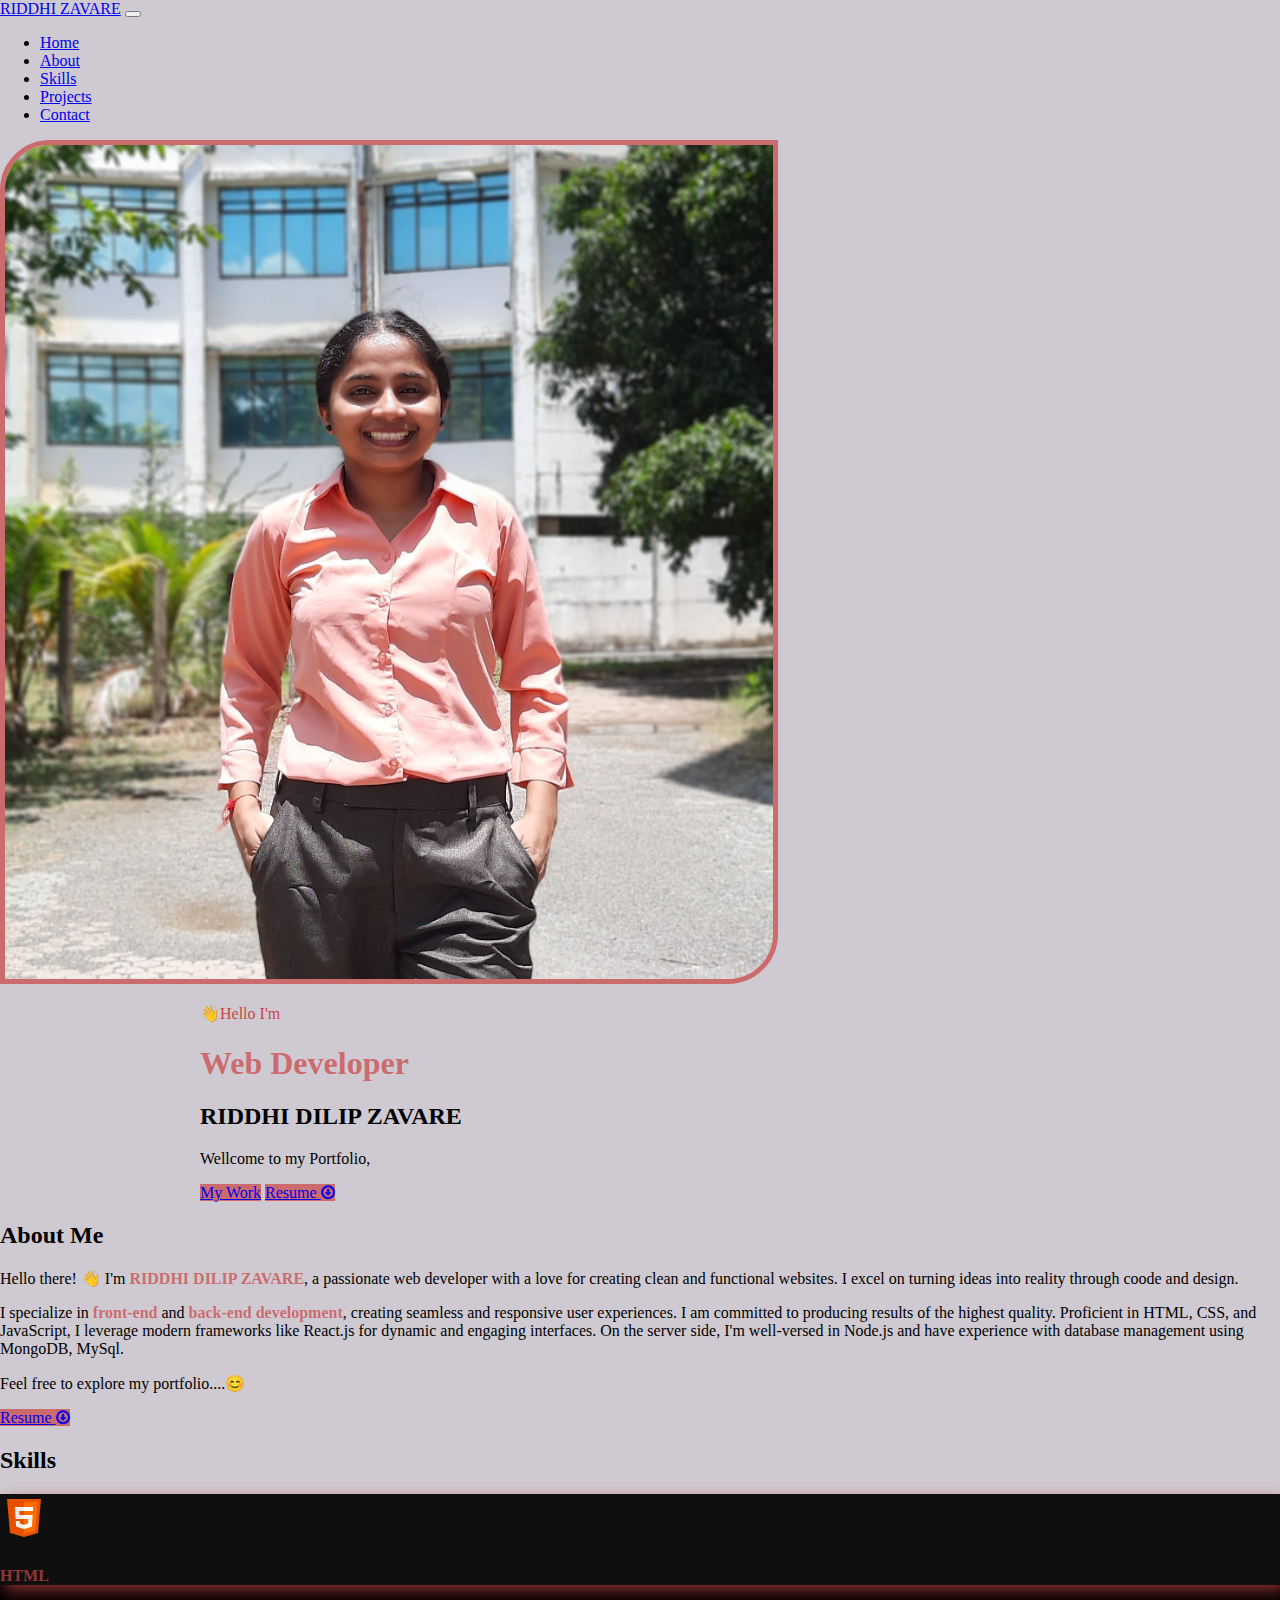
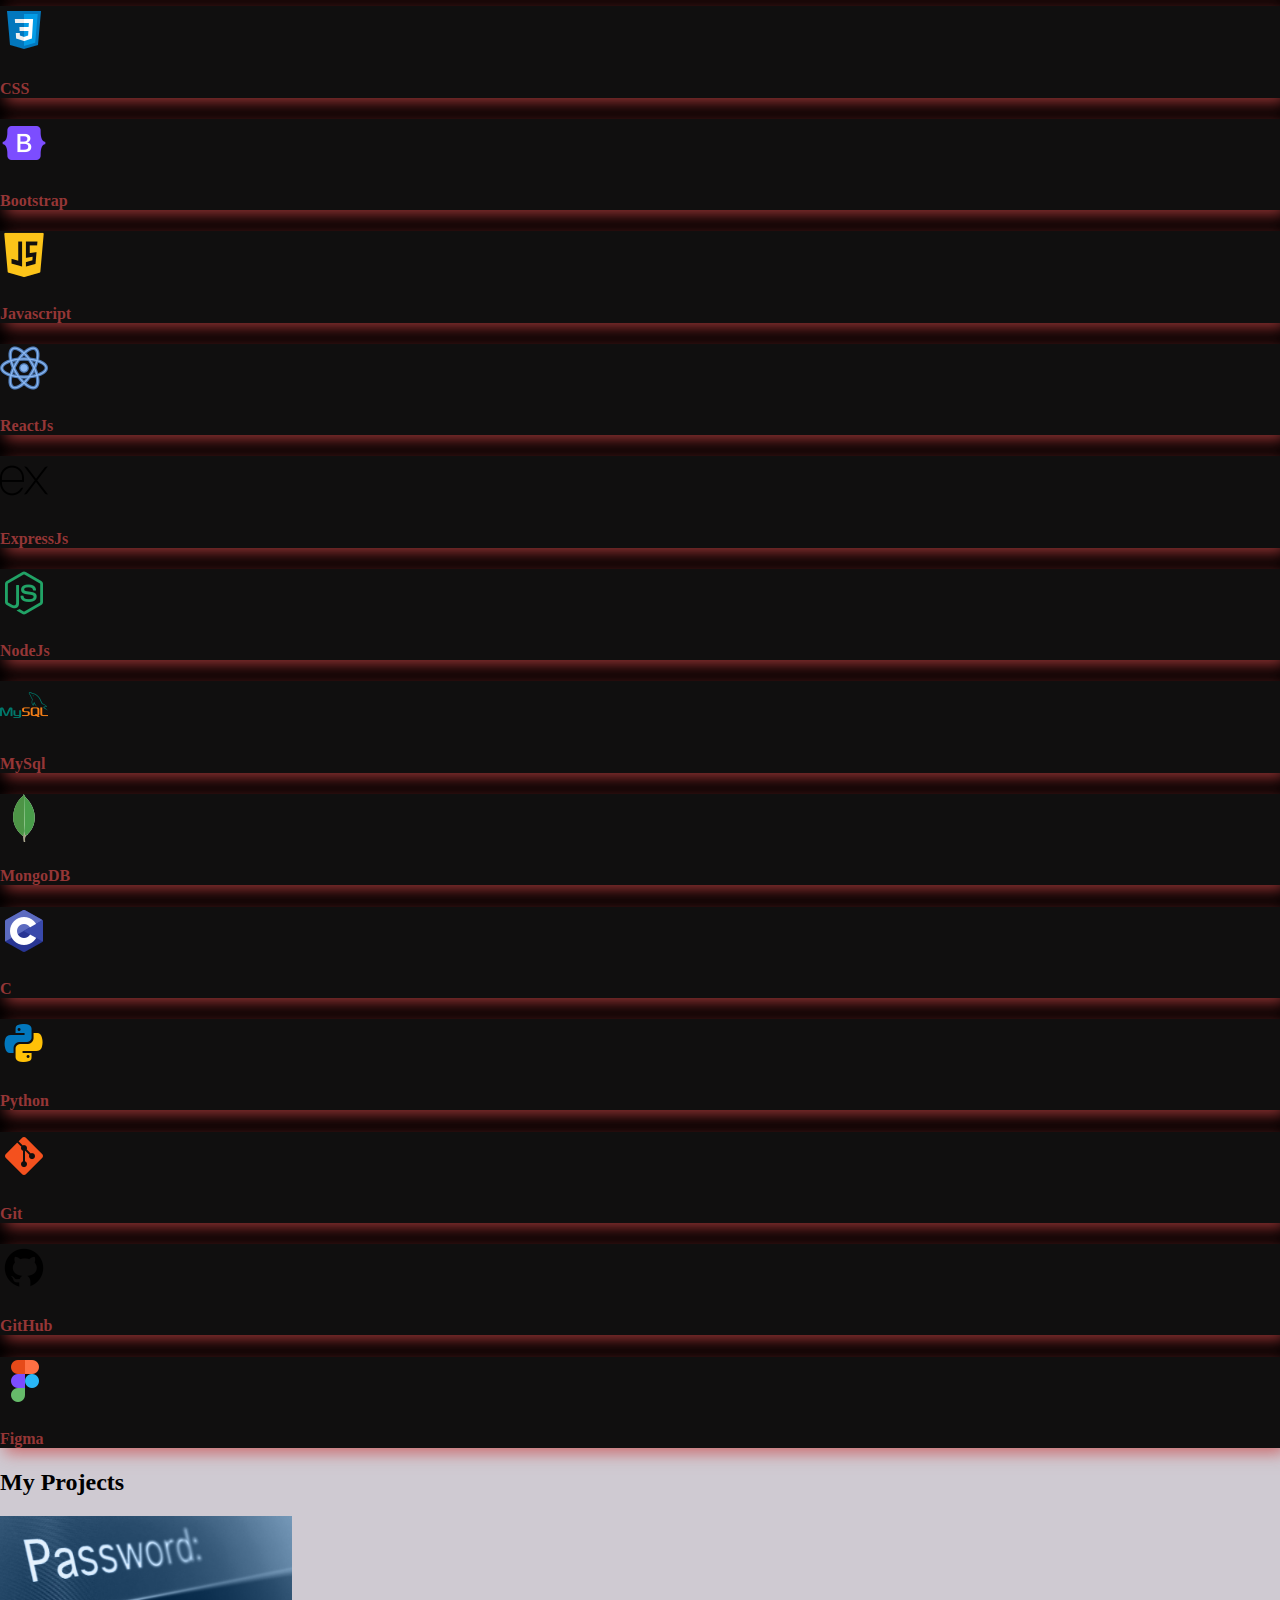
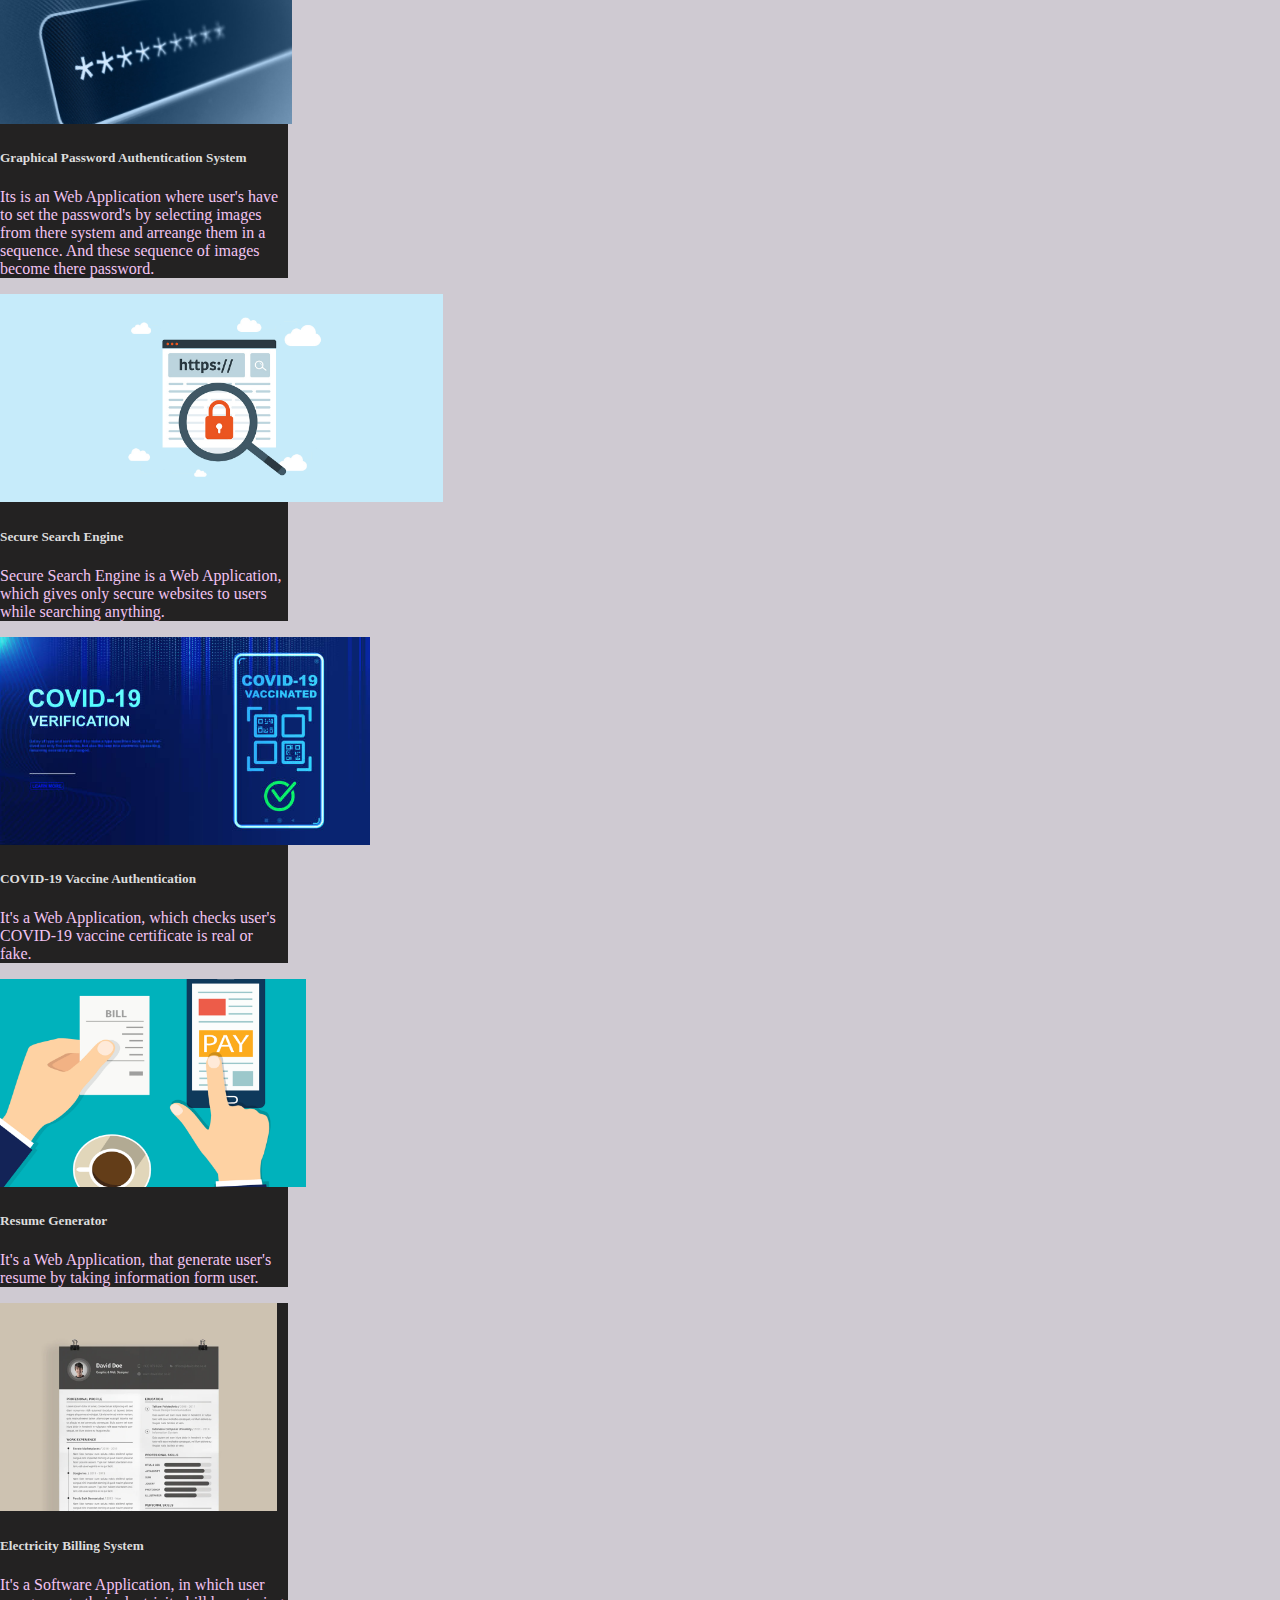
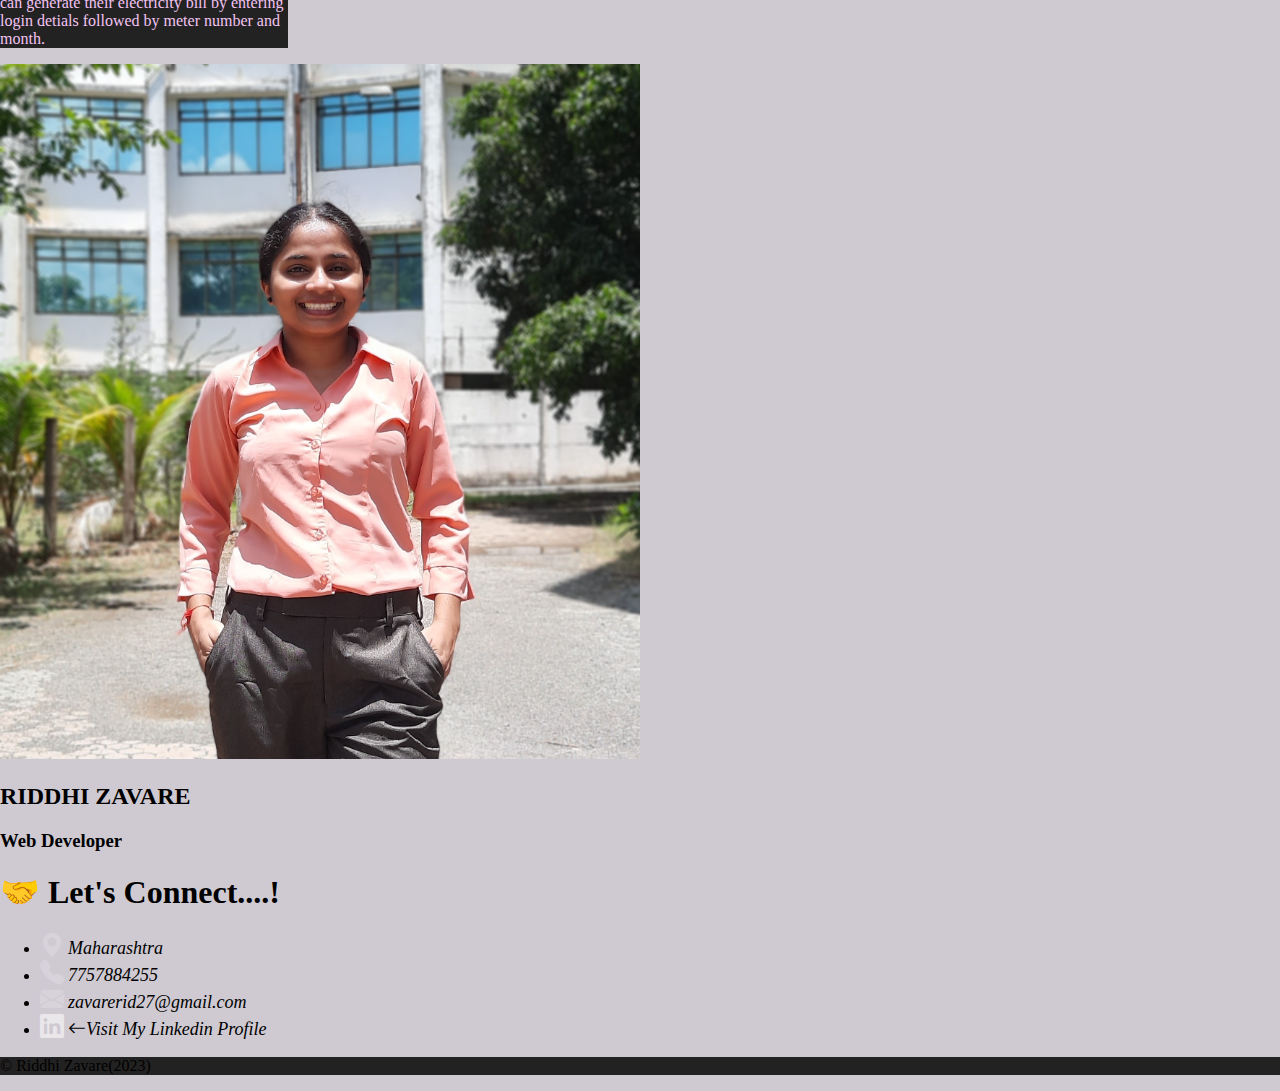
<file: Portfolio(bootstrap)/index.html>
<!DOCTYPE html>
<html lang="en">

<head>
  <meta charset="UTF-8">
  <meta http-equiv="X-UA-Compatible" content="IE=edge">
  <meta name="viewport" content="width=device-width, initial-scale=1.0">
  <title>RIDDHI ZAVARE PORTFOLIO</title>
  <link href="https://cdn.jsdelivr.net/npm/bootstrap@5.0.2/dist/css/bootstrap.min.css" rel="stylesheet"
    integrity="sha384-EVSTQN3/azprG1Anm3QDgpJLIm9Nao0Yz1ztcQTwFspd3yD65VohhpuuCOmLASjC" crossorigin="anonymous">
  <link rel="stylesheet" href="https://cdnjs.cloudflare.com/ajax/libs/font-awesome/4.7.0/css/font-awesome.min.css">
  <link rel="stylesheet" href="https://cdn.jsdelivr.net/npm/bootstrap-icons@1.11.2/font/bootstrap-icons.min.css">
  <link rel="stylesheet" href="style.css">
</head>

<body>
  <header>
    <nav class="navbar navbar-expand-lg navbar-dark bg-dark fixed-top ">
      <div class="container-fluid">
        <a class="navbar-brand" href="#">RIDDHI ZAVARE</a>
        <button class="navbar-toggler" type="button" data-bs-toggle="collapse" data-bs-target="#navbarNav"
          aria-controls="navbarNav" aria-expanded="false" aria-label="Toggle navigation">
          <span class="navbar-toggler-icon"></span>
        </button>
        <div class="collapse navbar-collapse justify-content-md-end" id="navbarNav">
          <ul class="navbar-nav">
            <li class="nav-item ms-4">
              <a class="nav-link active" aria-current="page" href="#home">Home</a>
            </li>
            <li class="nav-item ms-4">
              <a class="nav-link" href="#about">About</a>
            </li>
            <li class="nav-item ms-4">
              <a class="nav-link" href="#skills">Skills</a>
            </li>
            <li class="nav-item ms-4">
              <a class="nav-link" href="#projects">Projects</a>
            </li>
            <li class="nav-item ms-4 me-5">
              <a class="nav-link" href="#contact">Contact</a>
            </li>
          </ul>
        </div>
      </div>
    </nav>
  </header>
  <!-- Home -->
  <section class="home" id="home">
    <div class="container-lg">
      <div class="row min-vh-100 py-5 align-items-center">
        <div class="col-md-6">
          <div class="home-img text-center">
            <a href="#"><img src="./images/Profile_img.jpg" alt="my img" class="image img-fluid" height="60%"
                width="60%"></a>
          </div>
        </div>
        <div class="col-md-6 order-md-first">
          <div class="home-text mt-1" style="margin-left: 200px;">
            <p class="fs-5" style="color: rgb(202, 70, 70)">&#x1F44B;Hello I'm</p>
            <h1 class="text-dark text-uppercase" style="color: rgba(202, 70, 70, 0.722);">Web Developer</h1>
            <h2 class="fs-4 my-2">RIDDHI DILIP ZAVARE</h2>
            <p class="text-muted fs-5">Wellcome to my Portfolio, </p>
            <a href="#projects" class="btn px-3 me-3" id="hvr" aria-hidden="true">My Work</a>
            <a href="resumedrivelink"
              class="btn px-3" id="hvr">Resume
              <i class="fa fa-arrow-circle-o-down" aria-hidden="true"></i>
            </a>
          </div>
        </div>
      </div>
    </div>
  </section>

  <!-- About -->
  <section class="about py-5 border-top" id="about">
    <div class="container-lg">
      <div class="row justify-content-center mb-4">
        <div class="col-lg-8">
          <div class="section-title text-center">
            <h2 class="fw-bold mb-5">About Me</h2>
          </div>
        </div>
      </div>
      <div class="row justify-content-center">
        <div class="col-md-8 ">
          <div class="about-text">
            <p class="fs-4">
              Hello there! &#x1F44B; I'm <strong>RIDDHI DILIP ZAVARE</strong>, a passionate web developer with a love
              for creating clean and functional websites. I excel on turning ideas into reality through coode and
              design.
            </p>
            <p class="fs-4">
              I specialize in <strong>front-end</strong> and <strong>back-end development</strong>, creating seamless
              and responsive user experiences.
              I am committed to producing results of the highest quality.
              Proficient in HTML, CSS, and JavaScript, I leverage modern frameworks like React.js for dynamic and
              engaging interfaces. On the server side, I'm well-versed in Node.js and have experience with database
              management using MongoDB, MySql.
            <p class="fs-5">Feel free to explore my portfolio....&#128522;</p>
            </p>
          </div>
          <div class="resume">
            <a href="#resumedrivekink"
              class="btn px-3" id="hvr">Resume
              <i class="fa fa-arrow-circle-o-down" aria-hidden="true"></i>
            </a>
          </div>
        </div>
      </div>
    </div>
  </section>
  <!-- Skill -->
  <section class="skills py-5 border-top" id="skills">
    <div class="container-lg">
      <div class="row justify-content-center mb-4">
        <div class="col-lg-8">
          <div class="section-title text-center">
            <h2 class="fw-bold mb-5">Skills</h2>
          </div>
        </div>
      </div>
      <div class="row p-1" style="background-color: black;">
        <div class="skill col m-3 me-5 p-4 text-center">
          <img src="./images/html.png" class="skill_logo" alt="html">
          <h4 class="mt-2">HTML</h4>
        </div>
        <div class="skill col m-3 me-5 p-4 text-center">
          <img src="./images/css.png" class="skill_logo" alt="css">
          <h4 class="mt-2">CSS</h4>
        </div>
        <div class="skill col m-3 me-5 p-4 text-center">
          <img src="./images/bootstrap.png" class="skill_logo" alt="bootstrap">
          <h4 class="mt-2">Bootstrap</h4>

        </div>
        <div class="skill col m-3 me-5 p-4 text-center">
          <img src="./images/js.png" class="skill_logo" alt="js">
          <h4 class="mt-2">Javascript</h4>

        </div>
        <div class="skill col m-3 me-5 p-4 text-center">
          <img src="./images/reactjs.png" class="skill_logo" alt="reactjs">
          <h4 class="mt-2">ReactJs</h4>

        </div>
        <div class="skill col m-3 me-5 p-4 text-center">
          <img src="./images/express.png" class="skill_logo bg-white" alt="expressjs">
          <h4 class="mt-2">ExpressJs</h4>

        </div>
        <div class="skill col m-3 me-5 p-4 text-center">
          <img src="./images/nodejs.png" class="skill_logo" alt="nodejs">
          <h4 class="mt-2">NodeJs</h4>

        </div>
        <div class="skill col m-3 me-5 p-4 text-center">
          <img src="./images/mysql.png" class="skill_logo" alt="mysql">
          <h4 class="mt-2">MySql</h4>

        </div>
        <div class="skill col m-3 me-5 p-4 text-center">
          <img src="./images/mongodb.png" class="skill_logo" alt="mongodb">
          <h4 class="mt-2">MongoDB</h4>

        </div>
        <div class="skill col m-3 me-5 p-4 text-center">
          <img src="./images/cpp.png" class="skill_logo" alt="cpp">
          <h4 class="mt-2">C</h4>

        </div>
        <div class="skill col m-3 me-5 p-4 text-center">
          <img src="./images/python.png" class="skill_logo" alt="python">
          <h4 class="mt-2">Python</h4>

        </div>
        <div class="skill col m-3 me-5 p-4 text-center">
          <img src="./images/git.png" class="skill_logo" alt="git">
          <h4 class="mt-2">Git</h4>

        </div>
        <div class="skill col m-3 me-5 p-4 text-center">
          <img src="./images/github.png" class="skill_logo bg-white" alt="github">
          <h4 class="mt-2">GitHub</h4>

        </div>
        <div class="skill col m-3 me-5 p-4 text-center ">
          <img src="./images/figma.png" class="skill_logo" alt="figma">
          <h4 class="mt-2">Figma</h4>
        </div>
      </div>
    </div>
  </section>
  <!-- My Projects -->
  <section class="projects py-5 border-top" id="projects">
    <div class="container-lg ">
      <div class="row justify-content-center mb-4">
        <div class="col-lg-8">
          <div class="section-title text-center">
            <h2 class="fw-bold mb-5">My Projects</h2>
          </div>
        </div>
      </div>
      <div class="row row-cols-1 row-cols-md-3 g-4 bg-dark">
        <div class="col">
          <div class="card" style="width: 18rem; background-color: rgb(35, 34, 34);">
            <img src="images/prj5.jpg" class="card-img-top" style="height: 13rem;" alt="..." />
            <div class="card-body">
              <h5 class="card-title" style="color: gainsboro;">Graphical Password Authentication System</h5>
              <p class="card-text" style="color: rgb(242, 196, 242);">
                Its is an Web Application where user's have to set the password's by selecting images from there system
                and arreange them in a sequence. And these sequence of images become there password.
              </p>
            </div>
          </div>
        </div>
        <div class="col">
          <div class="card" style="width: 18rem; background-color: rgb(35, 34, 34);">
            <img src="images/Search-Secure.png" class="card-img-top" style="height: 13rem;" alt="..." />
            <div class="card-body">
              <h5 class="card-title" style="color: gainsboro;">Secure Search Engine</h5>
              <p class="card-text" style="color: rgb(242, 196, 242);">
                Secure Search Engine is a Web Application, which gives only secure websites
                to
                users
                while searching anything.
              </p>
            </div>
          </div>
        </div>
        <div class="col">
          <div class="card" style="width: 18rem; background-color: rgb(35, 34, 34);">
            <img src="images/prj2.jpg" class="card-img-top img-fluid" alt="..." style="height: 13rem;" />
            <div class="card-body">
              <h5 class="card-title" style="color: gainsboro;">COVID-19 Vaccine Authentication
              </h5>
              <p class="card-text" style="color: rgb(242, 196, 242);">
                It's a Web Application, which checks user's COVID-19 vaccine certificate is
                real
                or
                fake.
              </p>
            </div>
          </div>
        </div>
        <div class="col">
          <div class="card" style="width: 18rem; background-color: rgb(35, 34, 34);">
            <img src="images/prj3.png" class="card-img-top" alt="..." style="height: 13rem;" />
            <div class="card-body">
              <h5 class="card-title" style="color: gainsboro;">Resume Generator </h5>
              <p class="card-text" style="color: rgb(242, 196, 242);">
                It's a Web Application, that generate user's resume by taking information
                form
                user.
              </p>
            </div>
          </div>
        </div>
        <div class="col">
          <div class="card" style="width: 18rem; background-color: rgb(35, 34, 34);">
            <img src="images/prj4.webp" class="card-img-top" alt="..." style="height: 13rem;" />
            <div class="card-body">
              <h5 class="card-title" style="color: gainsboro;">Electricity Billing System</h5>
              <p class="card-text" style="color: rgb(242, 196, 242);">
                It's a Software Application, in which user can generate their electricity
                bill
                by
                entering login detials followed by meter number and month.
              </p>
            </div>
          </div>
        </div>
      </div>
    </div>
  </section>
  <!-- Contact -->
  <section class="contact py-5 border-top" id="contact">
    <div class="container-lg py-4 border bg-dark">
      <div class="row g-2">
        <div class="col  ms-5">
          <div class="col">
            <div class="text-center mt-5">
              <img src="./images/Profile_img.jpg" class="rounded-circle" alt="" height="50%" width="50%">
            </div>
          </div>
          <div class="col mt-3">
            <div class="text-center">
              <h2 class="text-muted">RIDDHI ZAVARE</h2>
              <h3 class="text-muted">Web Developer</h3>

            </div>
          </div>
        </div>
        <div class="col me-5">
          <h1 class="text-white mt-5 ms-5">&#x1F91D; Let's Connect....!</h1>
          <div class="col ms-5 mt-5">
            <ul class="mt-5 ms-5">
              <li>
                <i class="bi bi-geo-alt-fill" id="ic"></i>
                <span class="text-white ms-4 text-muted sp ">Maharashtra</span>
              </li>
              <li>
                <i class="bi bi-telephone-fill" id="ic"></i>
                <span class="text-white ms-4 text-muted sp">7757884255</span>
              </li>
              <li>
                <i class="bi bi-envelope-fill" id="ic"></i>
                <span class="text-white ms-4 text-muted sp">zavarerid27@gmail.com</span>
              </li>
              <li>
                <a href="#linkedinprofilelink"><i class="bi bi-linkedin" id="linkedin"></i></a>
                <span class="text-white ms-4 text-white bi bi-arrow-left sp">Visit My Linkedin Profile</span>
                
              </li>
            </ul>
          </div>
        </div>
      </div>
    </div>
  </section>
  <!-- Footer Section> -->
  <footer class="footer border-top py-4" style="background-color: rgb(35, 34, 34)">
    <div class="container-lg">
      <div class="row">
        <div class="col-lg-12">
          <p class="text-center text-white">&copy; Riddhi Zavare(2023)</p>
        </div>
      </div>
    </div>
  </footer>
  <script src="https://cdn.jsdelivr.net/npm/bootstrap@5.0.2/dist/js/bootstrap.bundle.min.js"
    integrity="sha384-MrcW6ZMFYlzcLA8Nl+NtUVF0sA7MsXsP1UyJoMp4YLEuNSfAP+JcXn/tWtIaxVXM" crossorigin="anonymous">
    </script>
</body>

</html>
</file>
<file: Portfolio(bootstrap)/style.css>
body{
    margin: 0; 
    padding: 0;
    background-color: rgba(200, 195, 204, 0.878);
}
/* Navbar */
.nav-link:hover{
    border:2px solid white;
    border-top-left-radius: 10px;
    border-bottom-right-radius: 10px;
    color: black;
    background-color: rgba(202, 70, 70, 0.722);
    border-style: inset;

}
/* Home */
.image{
    border:5px solid rgba(202, 70, 70, 0.722);
    border-top-left-radius: 50px;
    border-bottom-right-radius: 50px;
   
}
.image:hover{

    border-top-right-radius: 50px;
    border-bottom-left-radius: 50px;
    border-top-left-radius: 0px;
    border-bottom-right-radius: 0px;
    border:5px solid rgba(202, 70, 70, 0.722);
    
}

#hvr{
    background-color: rgba(202, 70, 70, 0.722);
}
#hvr:hover{
   
    color: rgba(202, 70, 70, 0.722);
    background-color: black;
}
/* About */
strong{
    color: rgba(202, 70, 70, 0.722);
}
/* Skill */
.skill{
    background-color: rgba(205, 189, 189, 0.078);
    color: rgba(202, 70, 70, 0.722);
    box-shadow: 5px 5px 15px rgba(202, 70, 70, 0.722);
    
}
.skill .skill_logo{
    height: 80%;
}
/* Project */
.card:hover{
    cursor: pointer;
}
/* Contact */
#ic{
    color: rgba(255, 255, 255, 0.199);
    font-size: x-large;
}
.sp{
    font-style: italic;
    font-size: large;
}
#linkedin{
    font-size: x-large;
    color: rgba(255, 255, 255, 0.562);
}
#linkedin:hover{
    color:blue;
    cursor: pointer;
}
#github{
    font-size: xx-large;
    color: white;
}
#github:hover{
    color: rgb(99, 101, 103);
    cursor: pointer;
}
</file>
